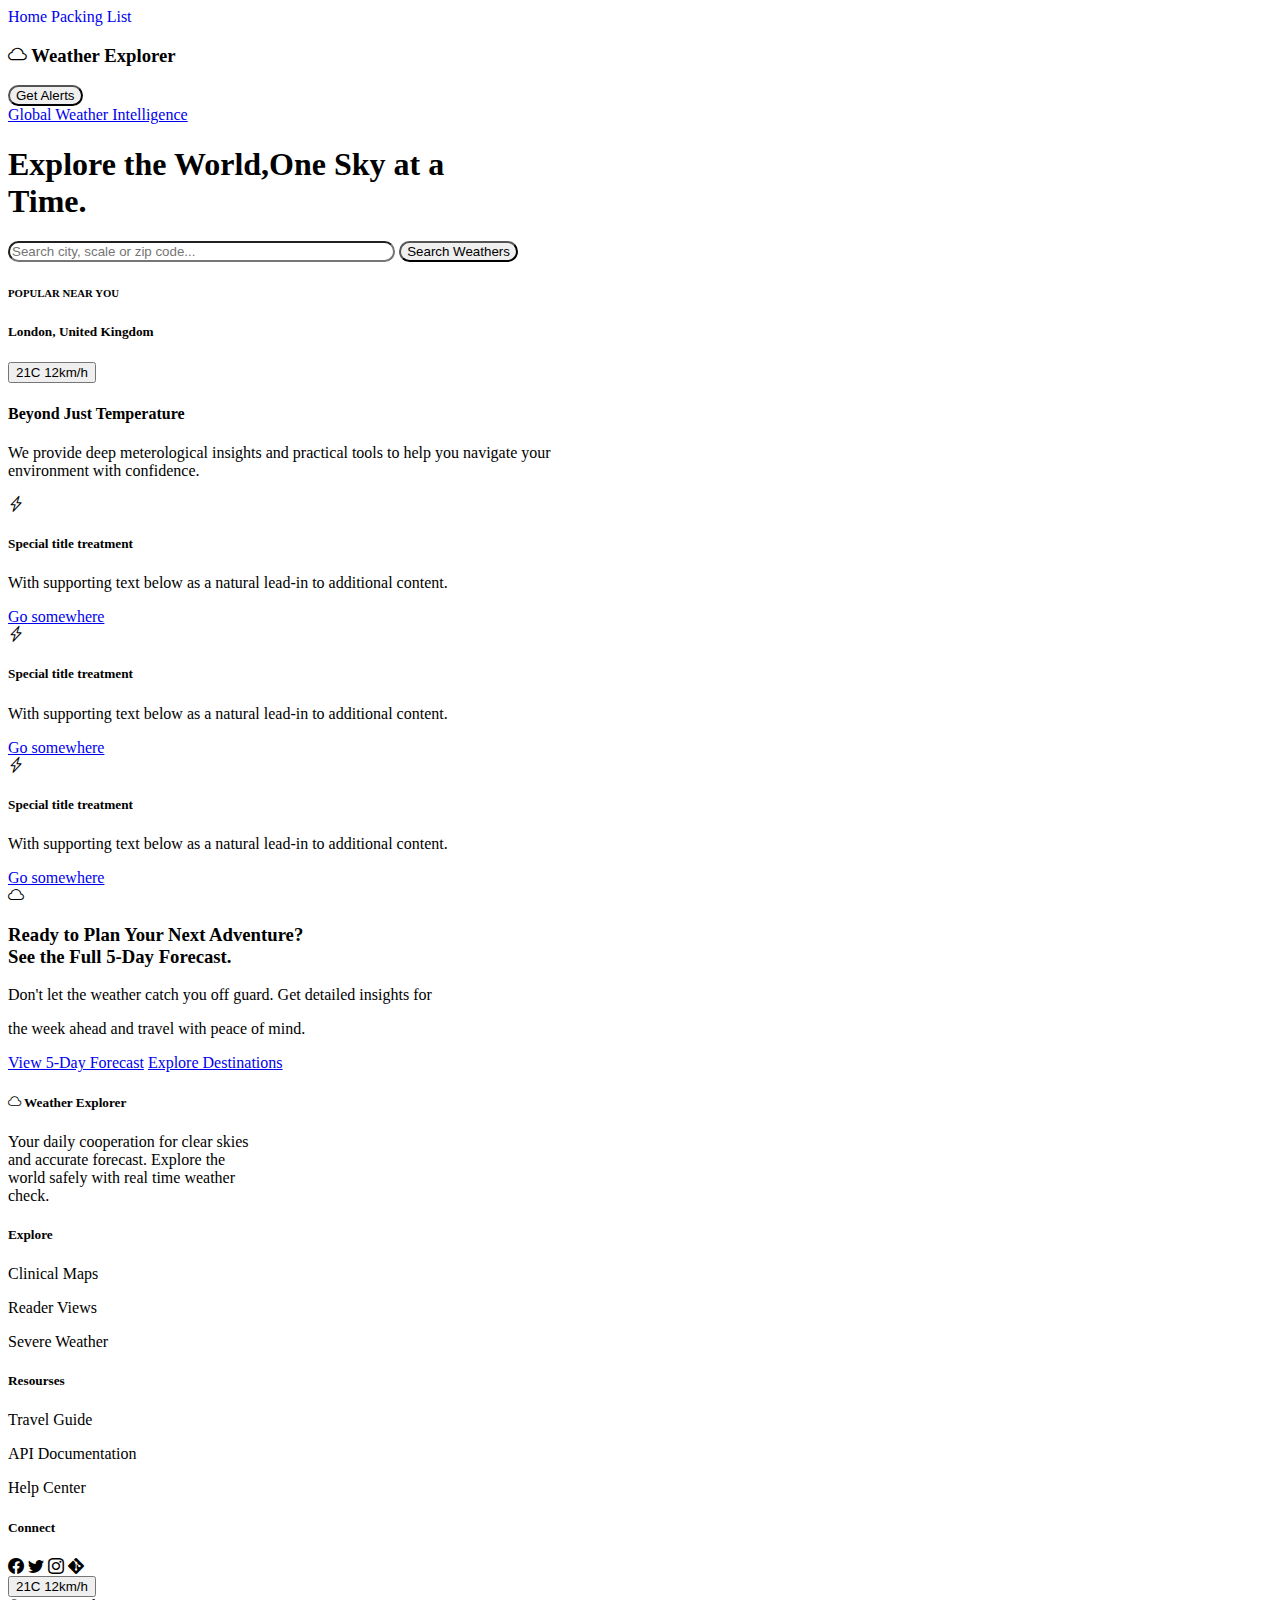
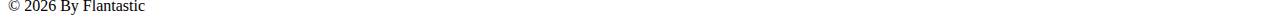
<file: index.html>
<!DOCTYPE html>
<html lang="en">
<head>
  <meta charset="UTF-8">
  <meta name="viewport" content="width=device-width, initial-scale=1.0">
  <title>To-Do List</title>
  <link href="https://cdn.jsdelivr.net/npm/bootstrap@5.3.8/dist/css/bootstrap.min.css" rel="stylesheet" integrity="sha384-sRIl4kxILFvY47J16cr9ZwB07vP4J8+LH7qKQnuqkuIAvNWLzeN8tE5YBujZqJLB" crossorigin="anonymous">
  <link rel="stylesheet" href="https://cdn.jsdelivr.net/npm/bootstrap-icons@1.13.1/font/bootstrap-icons.min.css">
  <link rel="stylesheet" href="/todo.css">
</head>
<body>


  <nav  class = "navbar justify-content-space-between align-items-center border-bottom mb-5">
    <div class="container">
      <div>
        <a href="#" class=" anchor">Home</a>
        <a href="#" class="anchor">Packing List</a>
      </div>
      
      <h3 class="text-primary"><i class="bi bi-cloud"></i> Weather Explorer</h3>
      <button class="btn btn-primary">Get Alerts</button>
    </div>
    
  </nav>

  <section class="text-center">
    <div class="container">
      <a class="btn border-primary text-primary" href="#">Global Weather Intelligence</a>
      <h1 class="mb-5">Explore the World,<span class="text-primary">One Sky</span>  at a <br/>Time.</h1>
      <div class="mb-2">
        <input type="text" id="submit" placeholder="Search city, scale or zip code..." class="in-put p-2 mx-2 border">
        <button id = "btn" class="btn btn-primary btn-md">Search Weathers</button>
      </div>
      <h6 class="text-primary">POPULAR NEAR YOU</h6>
    </div>
  </section>

  <section class="my-5 bg-primary-subtle p-5">
    <div class="container d-flex justify-content-between">
      <h5>London, United Kingdom</h5>
      <button class="btn border-primary text-primary bg-light">21C 12km/h</button>
    </div>
  </section>

  <section class="text-center bg-body-tertiary">
    <div class="container">
      <h4>Beyond Just Temperature</h4>
      <p>
        We provide deep meterological insights and practical tools to help you navigate your <br/>environment with confidence.
      </p>
      <div class="row">
        <div class="col-sm-4 mb-3 mb-sm-0">
          <div class="card py-3 my-5">
            <i class="bi bi-lightning-charge"></i>
            <div class="card-body">
              <h5 class="card-title">Special title treatment</h5>
              <p class="card-text">With supporting text below as a natural lead-in to additional content.</p>
              <a href="#" class="btn btn-primary">Go somewhere</a>
            </div>
          </div>
        </div>
        <div class="col-sm-4">
          <div class="card py-3 my-5">
            <i class="bi bi-lightning-charge"></i>
            <div class="card-body">
              <h5 class="card-title">Special title treatment</h5>
              <p class="card-text">With supporting text below as a natural lead-in to additional content.</p>
              <a href="#" class="btn btn-primary">Go somewhere</a>
            </div>
          </div>
        </div>
        <div class="col-sm-4">
          <div class="card py-3 my-5">
            <i class="bi bi-lightning-charge"></i>
            <div class="card-body">
              <h5 class="card-title">Special title treatment</h5>
              <p class="card-text">With supporting text below as a natural lead-in to additional content.</p>
              <a href="#" class="btn btn-primary">Go somewhere</a>
            </div>
          </div>
        </div>
      </div>
    </div>
  </section>

  <section class="text-center">
  <div class="container row m-auto">
      <div class="col-sm-12 mb-3 mb-sm-0">
          <div class="card bg-primary text-white py-3 my-5">
            <i class="bi bi-cloud h1"></i>
            <div class="card-body">
              <h3 class="card-title">Ready to Plan Your Next Adventure? <br/> See the Full 5-Day Forecast.</h3>
              <p class="card-text">Don't let the weather catch you off guard. Get detailed insights for</p>
              <p class="card-text">the week ahead and travel with peace of mind.</p>
              <a href="#" class="btn bg-light text-primary">View 5-Day Forecast</a>
              <a href="#" class="btn bg-light">Explore Destinations</a>
            </div>
          </div>
        </div>
    </div>
  </section>

   <section class="my-5 bg-primary-subtle p-5 border-bottom-">
    <div class="container d-flex justify-content-between">
      <div>
        <h5 class="text-primary"><i class="bi bi-cloud"></i> Weather Explorer</h5>
        <p>Your daily cooperation for clear skies <br/> and accurate forecast. Explore the <br/> world safely with real time weather <br/> check.</p>
      </div>
      <div>
        <h5>Explore</h5>
        <p>Clinical Maps</p>
        <p>Reader Views</p>
        <p>Severe Weather</p>
      </div>
      <div>
        <h5>Resourses</h5>
        <p>Travel Guide</p>
        <p>API Documentation</p>
        <p>Help Center</p>
      </div>
      <div>
        <h5 class="mb-3">Connect</h5>
        <i class="bi bi-facebook"></i>
        <i class="bi bi-twitter"></i>
        <i class="bi bi-instagram"></i>
        <i class="bi bi-git"></i> <br>
        <button class="btn border-primary text-primary bg-light mt-3">21C 12km/h</button>
      </div>
    </div>
  </section>

  <footer class="text-center">&copy; 2026 By Flantastic</footer>
  

  <script src="https://cdn.jsdelivr.net/npm/bootstrap@5.3.8/dist/js/bootstrap.bundle.min.js" integrity="sha384-FKyoEForCGlyvwx9Hj09JcYn3nv7wiPVlz7YYwJrWVcXK/BmnVDxM+D2scQbITxI" crossorigin="anonymous"></script>
  <script src="/todo.js"></script>
</body>
</html>
</file>
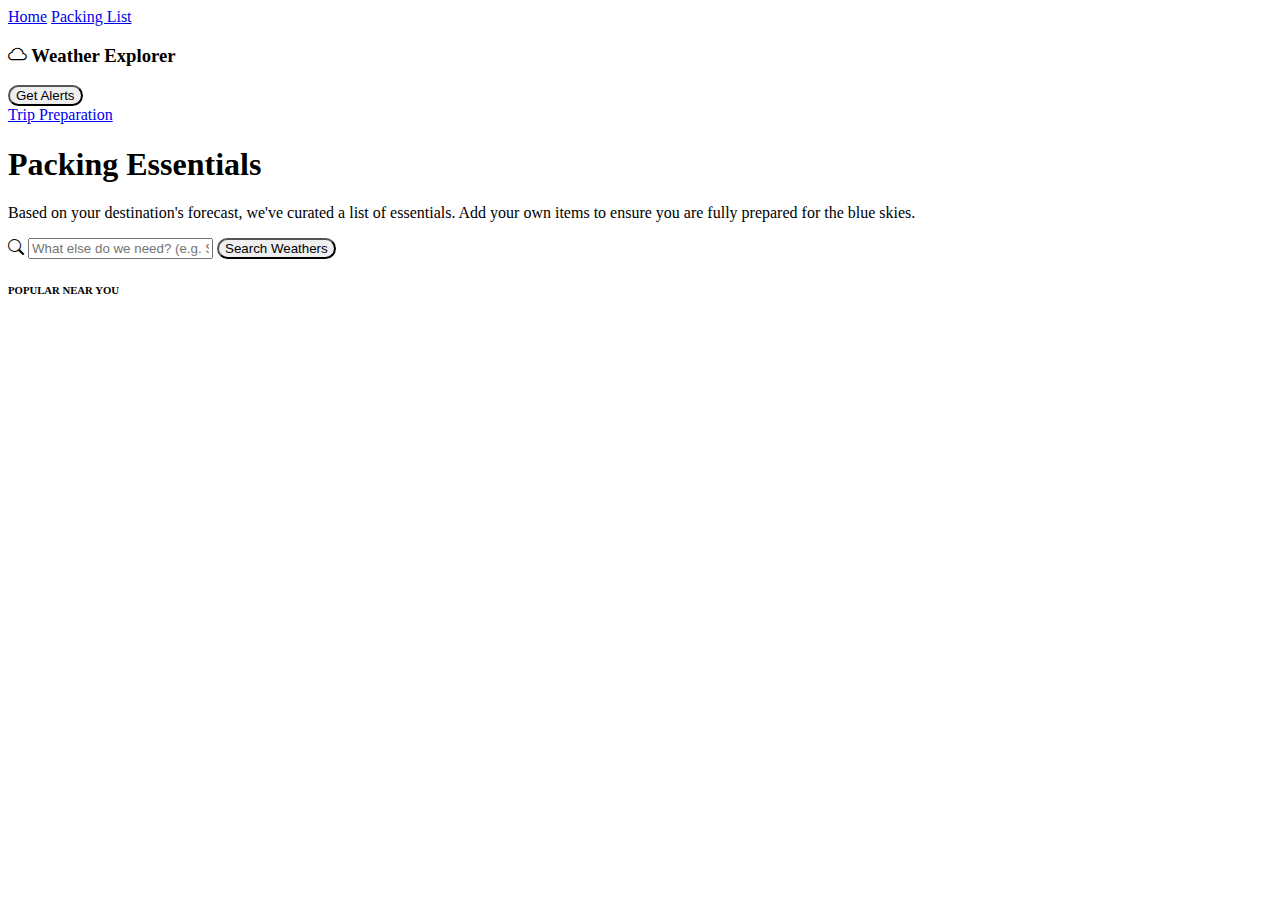
<file: packlist.html>
<!DOCTYPE html>
<html lang="en">
<head>
  <meta charset="UTF-8">
  <meta name="viewport" content="width=device-width, initial-scale=1.0">
  <title>Pack List</title>
  <link href="https://cdn.jsdelivr.net/npm/bootstrap@5.3.8/dist/css/bootstrap.min.css" rel="stylesheet" integrity="sha384-sRIl4kxILFvY47J16cr9ZwB07vP4J8+LH7qKQnuqkuIAvNWLzeN8tE5YBujZqJLB" crossorigin="anonymous">
  <link rel="stylesheet" href="https://cdn.jsdelivr.net/npm/bootstrap-icons@1.13.1/font/bootstrap-icons.min.css">
  <link rel="stylesheet" href="/todo.css">
</head>
<body>
  
  <nav  class = "navbar justify-content-space-between align-items-center border-bottom mb-5">
    <div class="container d-md-flex">
      <div>
        <a href="index.html" class="px-2">Home</a>
        <a href="packlist.html" class="">Packing List</a>
      </div>
      
      <h3 class="text-primary"><i class="bi bi-cloud"></i> Weather Explorer</h3>
      <button class="btn btn-primary">Get Alerts</button>
    </div>
    
  </nav>

   <section class="text-center">
    <div class="container">
      <a class="btn btn-sm border-primary text-primary" href="#">Trip Preparation</a>
      <h1 class="mb-3">Packing Essentials</h1>
      <p class="para mb-4">Based on your destination's forecast, we've curated a list of essentials. Add your own items to ensure you are fully prepared for the blue skies.</p>
      <div class="input-group justify-content-center bg-light mb-2 py-2">
        <i class="bi bi-search"></i>
        <input type="text" id="submit" placeholder="What else do we need? (e.g. Sunscreen, passport...)" class="p-2 mx-2 border">
        <button id = "btn" class="btn btn-primary btn-sm">Search Weathers</button>
      </div>
      <h6 class="text-primary">POPULAR NEAR YOU</h6>
    </div>
  </section>

  <script src="https://cdn.jsdelivr.net/npm/bootstrap@5.3.8/dist/js/bootstrap.bundle.min.js" integrity="sha384-FKyoEForCGlyvwx9Hj09JcYn3nv7wiPVlz7YYwJrWVcXK/BmnVDxM+D2scQbITxI" crossorigin="anonymous"></script>
  <script src="/todo.js"></script>
</body>
</html>
</file>
<file: todo.css>
nav button, #btn, .in-put {
  border-radius: 20px !important;
}

.anchor {
  text-decoration: none !important;
}

.in-put {
  width: 30% !important;
}

.anchor:hover {
  color: white !important;
  background-color: rgb(79, 96, 245);
  border-radius: 10px;
  padding: 3px;
}
</file>
